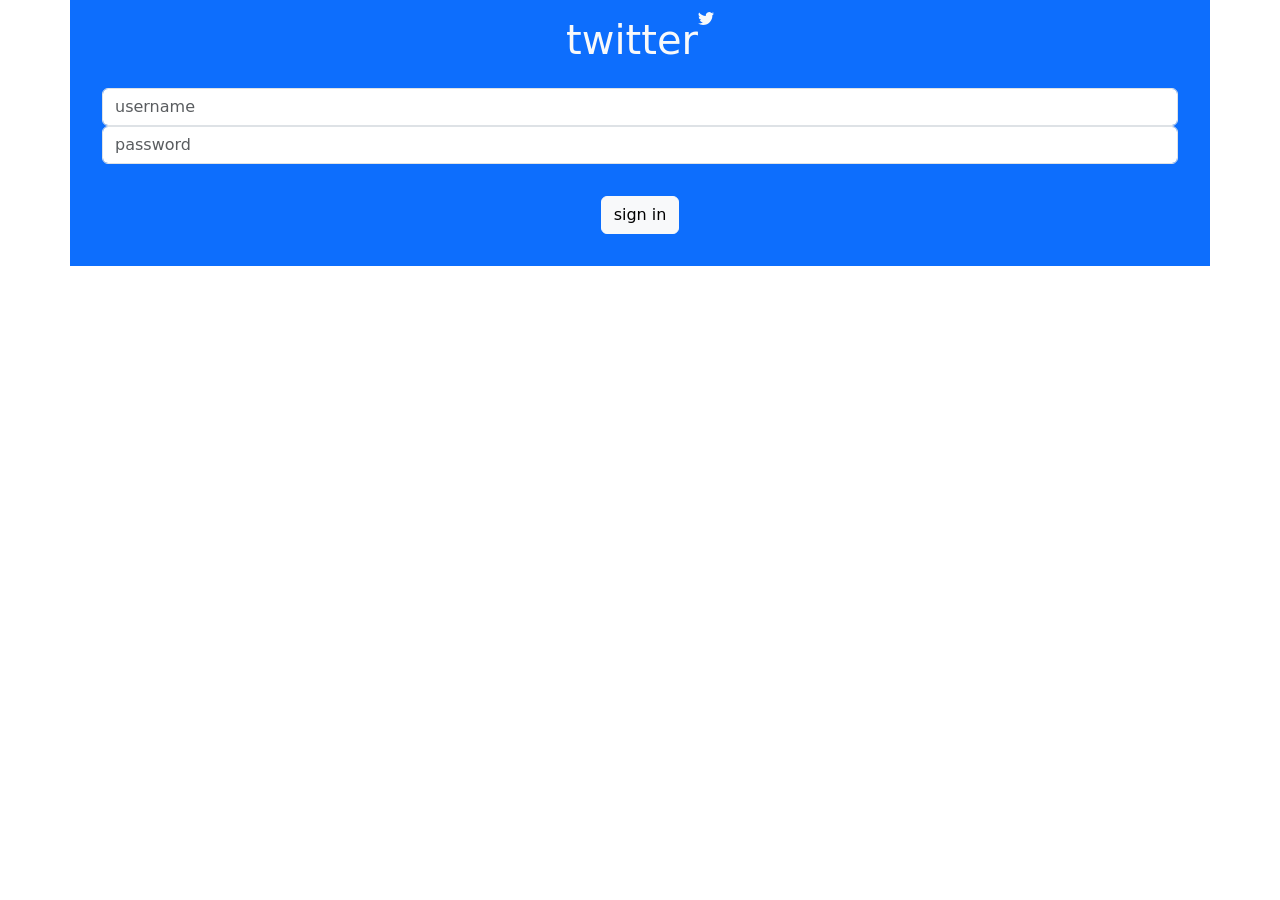
<file: index.html>
<!DOCTYPE html>
<html lang="en">
<head>
    <meta charset="UTF-8">
    <meta name="viewport" content="width=device-width, initial-scale=1.0">
    <title>Document</title>

    <link href="https://cdn.jsdelivr.net/npm/bootstrap@5.3.1/dist/css/bootstrap.min.css" rel="stylesheet" integrity="sha384-4bw+/aepP/YC94hEpVNVgiZdgIC5+VKNBQNGCHeKRQN+PtmoHDEXuppvnDJzQIu9" crossorigin="anonymous">
    <script src="https://cdn.jsdelivr.net/npm/bootstrap@5.3.1/dist/js/bootstrap.bundle.min.js" integrity="sha384-HwwvtgBNo3bZJJLYd8oVXjrBZt8cqVSpeBNS5n7C8IVInixGAoxmnlMuBnhbgrkm" crossorigin="anonymous"></script>
    <link rel="stylesheet" href="style.css">



</head>
<body>
    <div class="container">
        <div class="row">
            <div class="bg-primary text-light p-3">
                <center>
                    <div class="d-flex flex-row justify-content-center">
                        <h1>twitter</h1>
                        <sup><svg xmlns="http://www.w3.org/2000/svg" width="16" height="16" fill="currentColor" class="bi bi-twitter" viewBox="0 0 16 16">
  <path d="M5.026 15c6.038 0 9.341-5.003 9.341-9.334 0-.14 0-.282-.006-.422A6.685 6.685 0 0 0 16 3.542a6.658 6.658 0 0 1-1.889.518 3.301 3.301 0 0 0 1.447-1.817 6.533 6.533 0 0 1-2.087.793A3.286 3.286 0 0 0 7.875 6.03a9.325 9.325 0 0 1-6.767-3.429 3.289 3.289 0 0 0 1.018 4.382A3.323 3.323 0 0 1 .64 6.575v.045a3.288 3.288 0 0 0 2.632 3.218 3.203 3.203 0 0 1-.865.115 3.23 3.23 0 0 1-.614-.057 3.283 3.283 0 0 0 3.067 2.277A6.588 6.588 0 0 1 .78 13.58a6.32 6.32 0 0 1-.78-.045A9.344 9.344 0 0 0 5.026 15z"/>
</svg></sup>
                    </div>
                    <div class="p-3">
                        <input id="username" type="text" class="form-control" placeholder="username" />
                        <input id="password" type="password" class="form-control" placeholder="password" />
                    </div>
                <div>
                    <button id="btn1" class="btn btn-light m-3" onclick="storeData()">sign in </button>
                </div>
            </center>
            

            </div>
        </div>
    </div>
</body>
</html>
<script src="one.js">
  
</script>
</file>
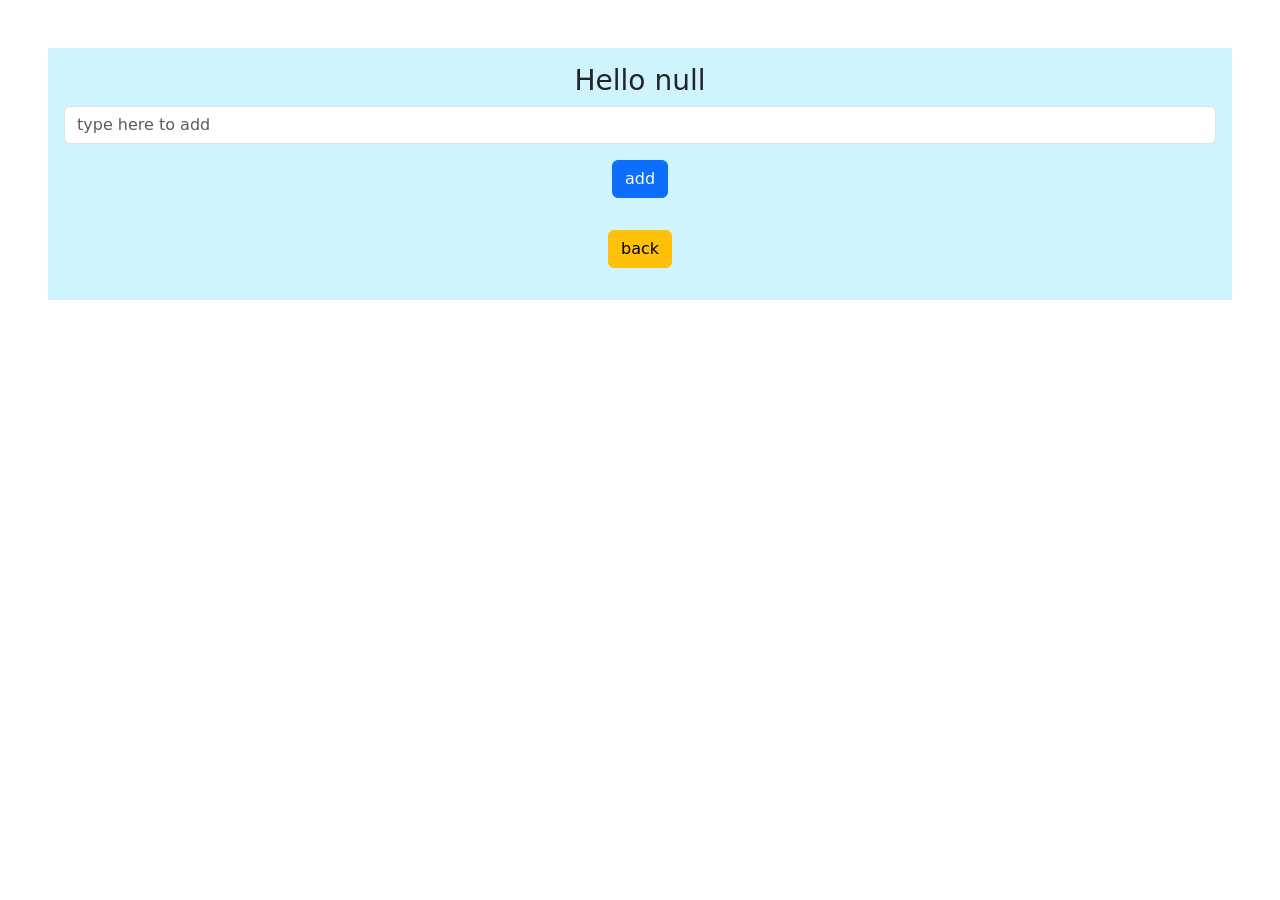
<file: home.html>
<!DOCTYPE html>
<html lang="en">
<head>
  <meta charset="UTF-8">
  <meta name="viewport" content="width=device-width, initial-scale=1.0">
  <title>Document</title>
  <link href="https://cdn.jsdelivr.net/npm/bootstrap@5.3.1/dist/css/bootstrap.min.css" rel="stylesheet" integrity="sha384-4bw+/aepP/YC94hEpVNVgiZdgIC5+VKNBQNGCHeKRQN+PtmoHDEXuppvnDJzQIu9" crossorigin="anonymous">
  <script src="https://cdn.jsdelivr.net/npm/bootstrap@5.3.1/dist/js/bootstrap.bundle.min.js" integrity="sha384-HwwvtgBNo3bZJJLYd8oVXjrBZt8cqVSpeBNS5n7C8IVInixGAoxmnlMuBnhbgrkm" crossorigin="anonymous"></script>
</head>
<body>
  <center>
  <div class="bs-primary-rgb">
  <div class="bg-info-subtle m-5 p-3">
    <h3 id="head"></h3>
    <input id="input1" type="text" placeholder="type here to add" class="form-control" >
    <div>
      <button id="buton" class="btn btn-primary m-3" onclick="change()">add</button>

    </div>
    <div id="root" class="text-primary">

    </div>
    <div>
      <button id="backbtn" class="btn btn-warning m-3">back</button>
    </div>
  </div>

</div>
</center>
  
  
</body>

</html>


<script src="two.js">
    







</script>
</file>
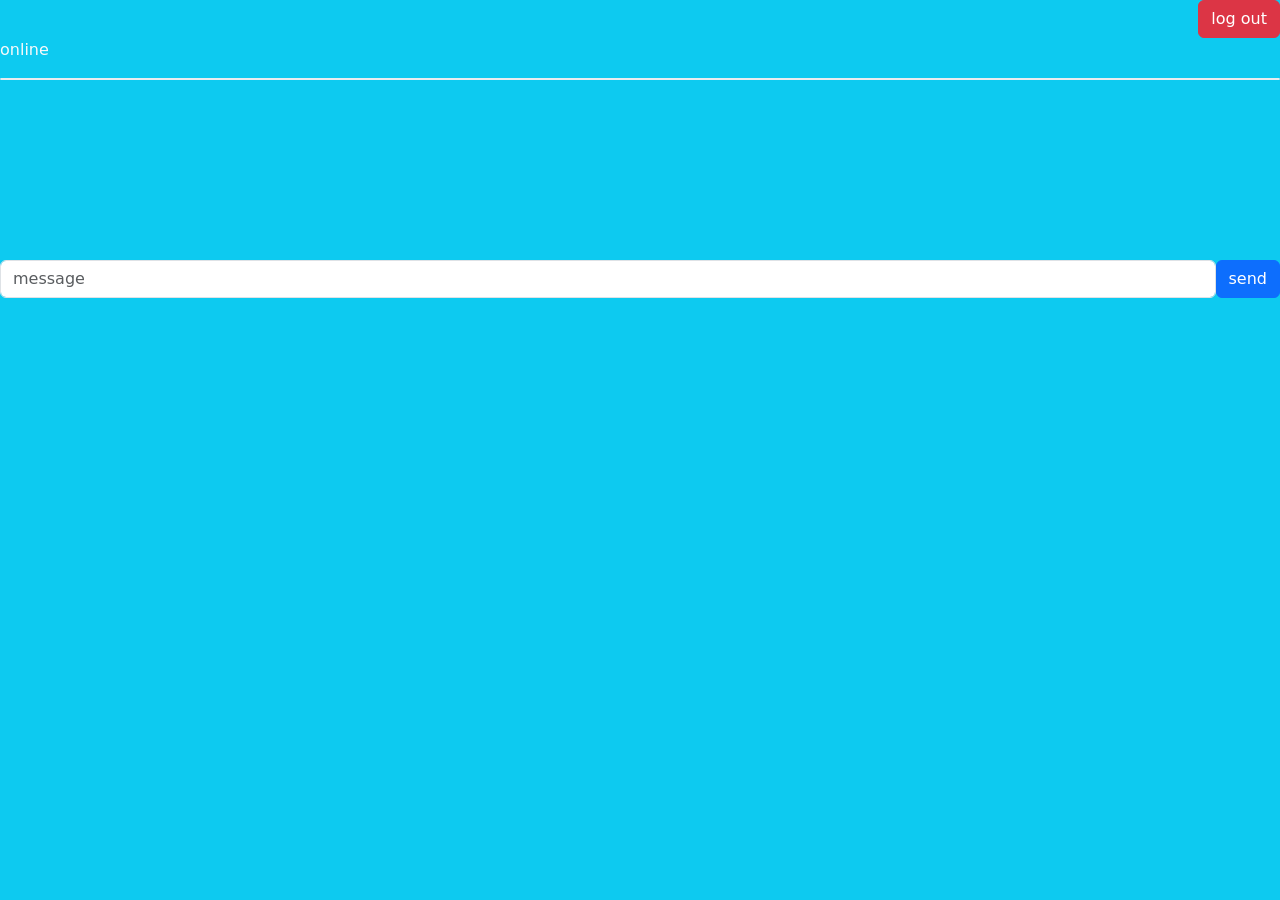
<file: room.html>
<!DOCTYPE html>
<html lang="en">
<head>
    <meta charset="UTF-8">
    <meta name="viewport" content="width=device-width, initial-scale=1.0">
    <title>chatroom</title>
    <link href="https://cdn.jsdelivr.net/npm/bootstrap@5.3.1/dist/css/bootstrap.min.css" rel="stylesheet" integrity="sha384-4bw+/aepP/YC94hEpVNVgiZdgIC5+VKNBQNGCHeKRQN+PtmoHDEXuppvnDJzQIu9" crossorigin="anonymous">
    <script src="https://cdn.jsdelivr.net/npm/bootstrap@5.3.1/dist/js/bootstrap.bundle.min.js" integrity="sha384-HwwvtgBNo3bZJJLYd8oVXjrBZt8cqVSpeBNS5n7C8IVInixGAoxmnlMuBnhbgrkm" crossorigin="anonymous"></script>
</head>
<body>
    <div class="bg-info size ">
        <div class="text-end">
                <button class="glyphicon glyphicon-log-out btn btn-danger" onclick="logout()">log out </button>
        </div>
            <p class="text-light">online</p>
            <div id="data" class="bg-body-secondary border border-light-subtle rounded-pill text-start">
                
            </div>
            <div class="space"></div>
            <div class="d-flex flex-row ">
                <input id="msg" placeholder="message" type="text" class="form-control"  />
                <button class="btn btn-primary" onclick="send()">send</button>

            </div>
    </div>
</body>
</html>
<style>
    .size{
        height: 100vh;
    }
    .space{
        height: 20vh;
    }
</style>
<script>
    function logout(){
        window.location="index.html";
    };

    function send(){
        let data=document.getElementById("data");
        let para=document.createElement("p");
        para.className="ms-5"
        para.textContent= document.getElementById("msg").value;

        data.appendChild(para)
        document.getElementById("msg").value="";

        

       


    }


</script>
</file>
<file: style.css>
input:hover{
    transform: scale(1.1);
}

img{
    color: white;
    
}
</file>
